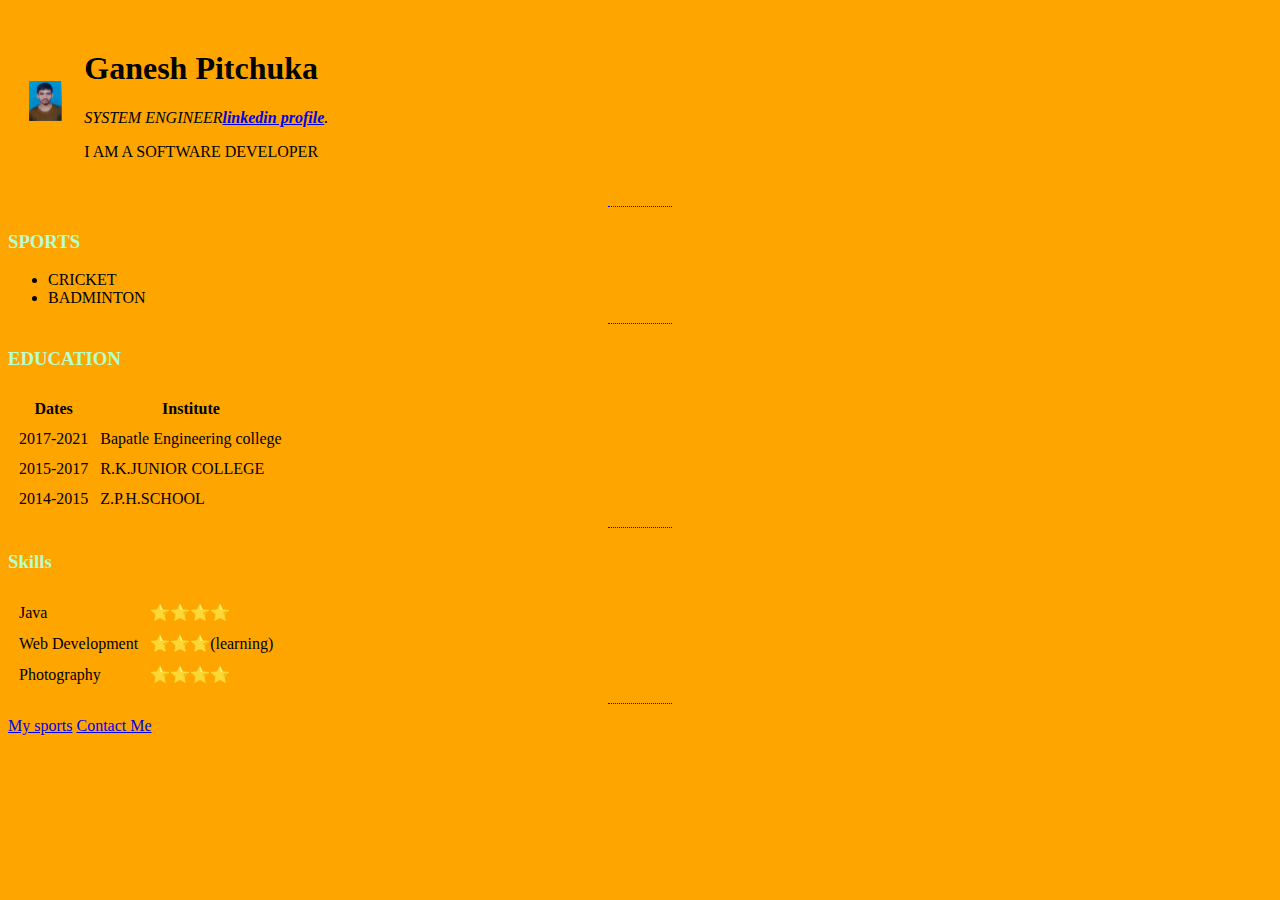
<file: index.html>
<!DOCTYPE html>
<html>
  <head>
    <meta charset="utf-8">
    <title>Ganesh's Personal Site</title>
    <link rel="stylesheet" href="style.css">
  </head>

  <body>
    <table cellspacing="20">
      <tr>
      <td><img src="IMG20200929120235.jpg" alt="ganesh profile picture"></td>
        <td><h1>Ganesh Pitchuka</h1>
        <p><em>SYSTEM ENGINEER<strong><a href="https://www.linkedin.com/in/pitchuka-durga-sai-ganesh-3b92b31a8">linkedin profile</a></strong>.</em></p>
        <p>I  AM A SOFTWARE DEVELOPER</p></td>
      </tr>
    </table>
    <hr>
    <h3>SPORTS</h3>
    <ul>
      <li>CRICKET</li>
      <li>BADMINTON</li>
    </ul>
    <hr>
    <h3>EDUCATION</h3>
    <table cellspacing="10">
      <thead>
        <tr>
          <th>Dates</th>
          <th>Institute</th>
        </tr>
      </thead>
      <tbody>
        <tr>
          <td>2017-2021</td>
          <td>Bapatle Engineering college</td>
        </tr>
        <tr>
          <td>2015-2017</td>
          <td>R.K.JUNIOR COLLEGE</td>
        </tr>
        <tr>
          <td>2014-2015</td>
          <td>Z.P.H.SCHOOL</td>
        </tr>
      </tbody>
    </table>
    <hr>
    <h3>Skills</h3>
    <table cellspacing="10">
      <tr>
        <td>Java </td>
        <td>⭐️⭐️⭐️⭐️</td>
      </tr>
      <tr>
        <td>Web Development</td>
        <td>⭐️⭐️⭐️(learning)</td>
      </tr>
      <tr>
        <td>Photography</td>
        <td>⭐️⭐️⭐️⭐️</td>
      </tr>
    </table>
    <hr>
    <a href="sportspersons.html">My sports</a>
    <a href="contact.html">Contact Me</a>
  </body>
</html>
</file>
<file: style.css>
body{
  background-color: orange;

}
h1{
  color: black;
}
h3{
  color: #B6FFCE;
}
title{
  color: #B6FFCE;
}
hr{
border-color: blue;
  border-style: none;
  border-top-style: dotted;
  height: 5px;
  width: 5%;
}
img{
height: 40px;
}
</file>
